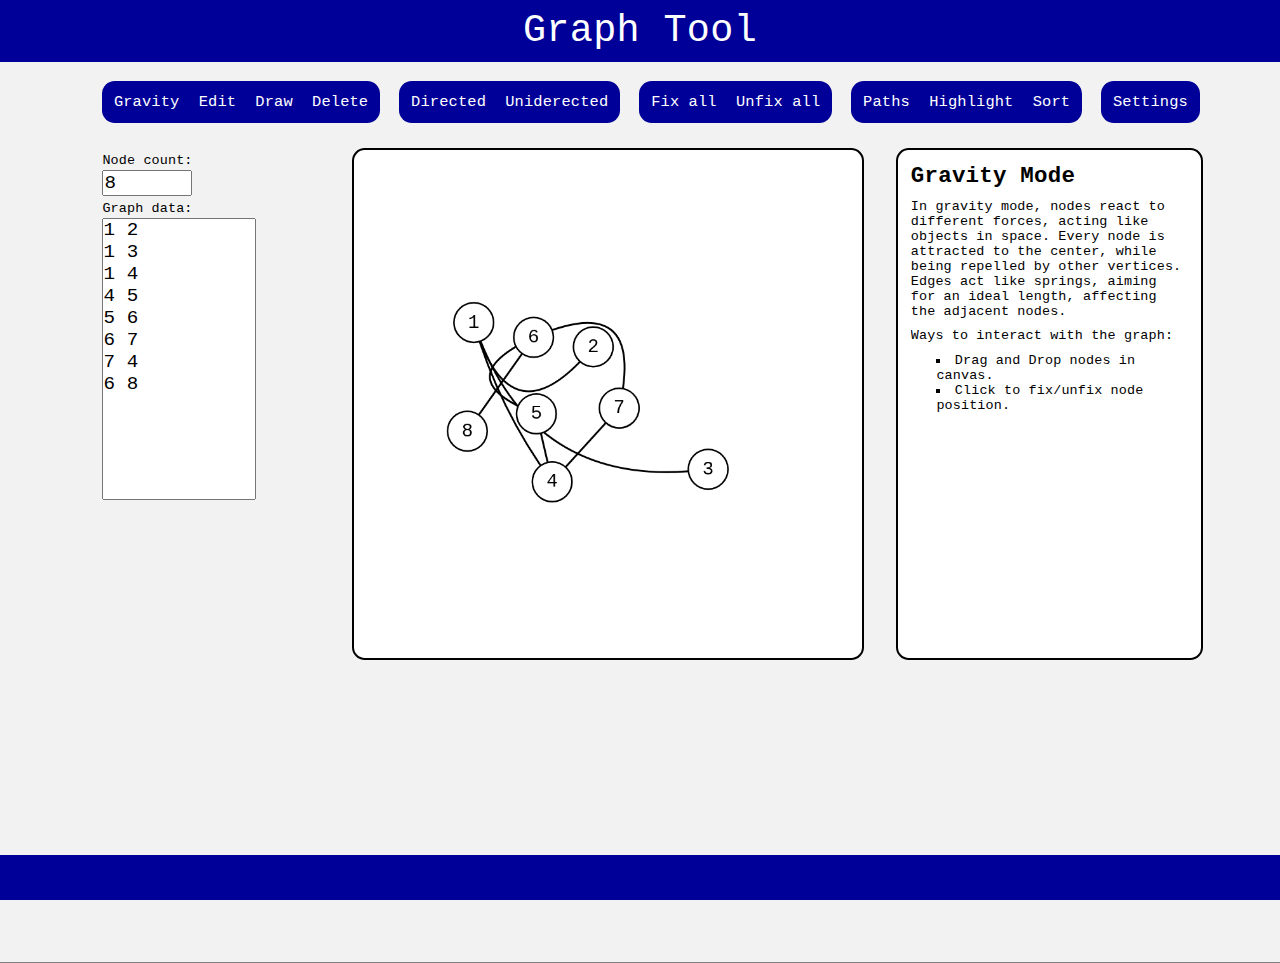
<file: index.html>
<!DOCTYPE html>

<html>
<head>
	
<title> Graph Tool </title>
<meta name="viewport" content="width=device-width, initial-scale=1.0">
<link rel="stylesheet" href="style.css"/>
<script src="jquery-3.5.1.js"></script>

</head>

<body>

<header>
	<p style="text-align:center;font-size:3vw;color:white;">Graph Tool<p>
</header> 
<div class="mainBody"> 
	<div class="centerBody">
		<div class="commands">
			<div class="buttonGroupComm">
				<button class="buttonComm" type="button" onclick="selectGravity()"> Gravity </button>		
				<button class="buttonComm" type="button" onclick="selectEdit()"> Edit </button>	
				<button class="buttonComm" type="button" onclick="selectDraw()"> Draw </button>		
				<button class="buttonComm" type="button" onclick="selectDelete()"> Delete </button>		
			</div>
			<div class="buttonGroupComm">
				<button class="buttonComm" type="button" onclick="makeDirected()"> Directed </button>		
				<button class="buttonComm" type="button" onclick="makeUndirected()"> Uniderected </button>		
			</div>
			<div class="buttonGroupComm">
				<button class="buttonComm" type="button" onclick="fixAll()"> Fix all </button>		
				<button class="buttonComm" type="button" onclick="unfixAll()"> Unfix all </button>		
			</div>
			<div class="buttonGroupComm">
				<button class="buttonComm" type="button" onclick="selectPaths()"> Paths </button>		
				<button class="buttonComm" type="button" onclick="selectHighLight()"> Highlight </button>		
				<button class="buttonComm" type="button" onclick="selectSort()"> Sort </button>		
			</div>
			<div class="buttonGroupComm">
				<button class="buttonComm" type="button" onclick="selectConfig()"> Settings </button>		
			</div>
		</div>

		<div class="makeGraph">
			<label class="configInput" for="nodeCount">Node count:</label>
			<br>
			<input type="number" class="configInput" style="font-size:1.5vw" id="nodeCount">
			<br>
			<label class="configInput" for="graphData">Graph data:</label>
			<br>
			<textarea id="graphData" class="graphData" wrap="off" id="graphData" onkeyup="updateGraphData()">1 2 
1 3 
1 4 
4 5 
5 6 
6 7 
7 4 
6 8 
</textarea>
		</div>

		<div class="viewGraph">
			<input type="text" id="inputBox" class="canvasInput hidden" onkeyup="hitEnterEsc(event)">
			<canvas id="myCanvas" onmousemove="updateMousePos(event)" onclick="mouseUp()" onmousedown="mouseDown()" onmouseleave="mouseLeaveCnv()">
			</canvas>
		</div>

		<div class="pathGraph">
			<div class="infoBox">
				
				<div class="gravityTab" id="gravityTab">
					<h3> Gravity Mode </h3>	
					<p class="p75Br"></p>
					<p> In gravity mode, nodes react to different forces, acting like objects in space. Every node is attracted to the center, while being repelled by other vertices. Edges act like springs, aiming for an ideal length, affecting the adjacent nodes.
					</p>
					<p class="p75Br"></p>
					<p> Ways to interact with the graph: </p>
					<p class="p75Br"></p>
					<ul>
						<li> Drag and Drop nodes in canvas.</li>	
						<li> Click to fix/unfix node position.</li>
					</ul>
				</div>

				<div class="editTab hidden" id="editTab">
					<h3> Edit Mode </h3>
					<p class="p75Br"></p>
					<p> In edit mode, you can easily change node or edge labels. Click on a node/edge and start typing the new value. Hit Enter or Esc or click somewhere else in order to process the input.</p>
					<p class="p75Br"></p>
					<p> Ways to interact with the graph: </p>
					<p class="p75Br"></p>
					<ul>
						<li> Click on node to modify. </li>
						<li> Click on edge to modify. </li>
				</div>

				<div class="drawTab hidden" id="drawTab">
					<h3> Draw Mode </h3>
					<p class="p75Br"></p>
					<p> In draw mode, you can make changes to the graph by drawing new edges and adding new nodes. </p>
					<p class="p75Br"></p>
					<p> Ways to interact with the graph: </p>
					<p class="p75Br"></p>
					<ul>
						<li> Click on the canvas to add new node. </li>
						<li> Click two nodes to draw a new edge. </li>
					<ul>
				</div>

				<div class="deleteTab hidden" id="deleteTab">
					<h3> Delete Mode </h3>
					<p class="p75Br"></p>
					<p> In delete mode, you can make changes to the graph by clicking on edges or nodes. This will delete the selected object. </p>
					<p class="p75Br"></p>
					<p> Ways to interact with the graph: </p>
					<p class="p75Br"></p>
					<ul>
						<li> Click on a node to delete the node and adjiacent edges. </li>
						<li> Click on a edge to delete it. </li>
					</ul>
				</div>

				<div class="pathTab hidden" id="pathTab">
					<h3> Pathing Tab </h3>	
					<p class="p75Br"></p>
					<p>The following functions will display classic search algorithms. Select the algorithm and the root for every connected component. For Maximum Flow choose a source and destination.</p>
					<div class="buttonGroupInfo" style="float:left;width:auto;">
						<button class="buttonInfo" type="button" style="width:auto;float:left;" onclick="addRandomLengths()"> Add lengths </button>		
						<button class="buttonInfo" type="button" style="width:auto;float:left;" onclick="removeRandomLengths()"> Remove lengths </button>
					</div>
					<br>
					<br>
					<p class="halfBr"></p>
					<p> Length status: <span id="lengthStatus"></span></p>
					<div class="buttonGroupInfo" style="float:none;">
						<button class="buttonInfo" type="button" onclick="pathBFS()"> Breath-First-Search </button>		
					</div>
					<div class="buttonGroupInfo" style="float:none;">
						<button class="buttonInfo" type="button" onclick="pathDFS()"> Depth-First-Search </button>		
					</div>
					<p class="halfBr"></p>
					<p> Length status: <span id="lengthStatus2"></span></p>
					<div class="buttonGroupInfo" style="float:none;">
						<button class="buttonInfo" type="button" onclick="pathDJK()"> Dijkstra's Algorithm </button>		
					</div>
					<div class="buttonGroupInfo" style="float:none;">
						<button class="buttonInfo" type="button" onclick="pathMF()"> Maximum Flow Algorithm </button>		
					</div>
					<p class="halfBr"></p>
					<div class="buttonGroupPlayer">
						<button class="buttonPlayer" type="button" onclick="undoOp()"> Undo </button>
						<button class="buttonPlayer" id="playButt" type="button" onclick="butPlayPause()">Pause</button>
					</div>
					<p class="halfBr"></p>
					<label for="myRange" style="font-size:1.05vw; margin-left:1vw;">Path speed: </label>
					<br>
					<p class="halfBr"></p>
					<input type="range" min="0" max="100" value="25" style="width:10vw;margin-left:1vw;float:left;" id="myRange" oninput="setFrameRate()">
				</div>

				<div class="highlightTab hidden" id="highlightTab">
					<h3> Highlight tab </h3>
					<div class="buttonGroupInfo">
						<button class="buttonInfo" type="button" onclick="edgeColorReset()"> Reset edge color </button>		
					</div>
					<p class="halfBr"></p>
					<p> The following functions will highlight Bridge edges, Connected components, Biconnected components. Each color represents a different set. Also, the graph must be undirected. Be aware that repeated edges count twice.</p>
					<p> Directed status: <span id="directedStatus2"></span></p>
					<div class="buttonGroupInfo">
						<button class="buttonInfo" type="button" onclick="highBridgeEdges()"> Bridge edges </button>		
					</div>
					<div class="buttonGroupInfo">
						<button class="buttonInfo" type="button" onclick="highConnComp()"> Connected components </button>		
					</div>	
					<div class="buttonGroupInfo">
						<button class="buttonInfo" type="button" onclick="highBiconnComp()"> Biconnected components </button>		
					</div>
					<p class="halfBr"></p>
					<p> The following function highlights the strongly connected components of a directed graph.</p>
					<p> Directed status: <span id="directedStatus3"></span></p>
					<div class="buttonGroupInfo">
						<button class="buttonInfo" type="button" onclick="highStrongConn()"> Strongly connected components </button>
					</div>
				</div>

				<div class="sortTab hidden" id="sortTab">
					<h3> Sortation Tab </h3>
					<p class="p75Br"></p>
					<p>The Tree funtion will sort your graph in the shape of a tree. Cycles are not allowed in a Tree. </p>
					<p> Cycle status: <span id="cycleStatus4"></span></p>
					<div class="buttonGroupInfo">
						<button class="buttonInfo" type="button" onclick="sortTree()"> Tree </button>		
					</div>
					<p class="halfBr"></p>
					<p>The Shuffle funtion will sort your graph in an randomized order. </p>
					<div class="buttonGroupInfo">
						<button class="buttonInfo" type="button" onclick="sortShuffle()"> Shuffle </button>	
					</div>	
					<p class="halfBr"></p>
					<p> The Topological sort function will sort your graph in topological order. The graph must be directed and without cycles. </p>		
					<p class="halfBr"></p>
					<p> Cycle status: <span id="cycleStatus"></span></p>
					<p> Directed status: <span id="directedStatus"></span></p>
					<div class="buttonGroupInfo">
						<button class="buttonInfo" type="button" onclick="sortTopological()"> Topological sort </button>	
					</div>
				</div>

				<div class="configTab hidden" id="configTab">
					<h3> Settings tab </h3>
					<p class="p75Br"></p>
					<label class="configInput" for="nodeSize">Node size:</label>											
					<input type="text" id="nodeSize" class="configInput" value="30" onkeyup="updateNodeSize()">
					<br>
					<p class="halfBr"></p>
					<label class="configInput" for="edgeLength">Edge length</label>											
					<input type="text" id="edgeLength" class="configInput" value="150" onkeyup="updateEdgeIdealLength()" >
					<br>
					<p class="halfBr"></p>
					<label class="configInput" for="nodeBackColor">Node background color:</label>
					<select class="configSelect" id="nodeBackColor" value="white">
						<option value="White">White</option>
						<option value="Black">Black</option>	
						<option value="Red">Red</option>	
						<option value="Orange">Orange</option>	
						<option value="Yellow">Yellow</option>	
						<option value="Green">Green</option>	
						<option value="Blue">Blue</option>	
						<option value="Violet">Violet</option>	
					</select>	
					<br>
					<p class="halfBr"></p>
					<label class="configInput" for="nodeColor">Node color:</label>
					<select name="nodeColor" id="nodeColor">
						<option value="Black">Black</option>	
						<option value="White">White</option>
						<option value="Red">Red</option>	
						<option value="Orange">Orange</option>	
						<option value="Yellow">Yellow</option>	
						<option value="Green">Green</option>	
						<option value="Blue">Blue</option>	
						<option value="Violet">Violet</option>	
					</select>	
					<br>
					<br>
					<p style="font-size:1.2vw"><strong>Source:</strong></p>
					<p class="halfBr"></p>
					<p> <a href="https://github.com/shantihhill">https://github.com/shantihhill <a></p>
				</div>	
			</div>	
		</div>
</div>

<footer></footer>

<script src="script.js"></script>

</body>
</html>
</file>
<file: style.css>
* {
	box-sizing: border-box;
	font-family: monospace;
	letter-spacing: 0.01em;
	margin: 0;
	padding: 0;
	overflow: auto;
	list-style-position: inside;
	list-style-type: square;
}
body {
	background-color: grey;
}
header {
	background-color: #000099;
	width: 100%;
	padding: 1vh;
}
footer {
	position: fixed;
	bottom: 0px;
	background-color: #000099;
	width: 100%;
	height: 5vh;
}
p {
	font-size: 1.05vw;
}
ul {
	font-size: 1.05vw;
	margin-left: 2vw;
}
.mainBody {
	background-color: #f2f2f2;
	width: 100%;
	height: 100vh;
}
.centerBody {
	background-color: #f2f2f2;
	position: absolute;
	left: 5%;
	width: 90%;
	height: 100vh;
}
.makeGraph {
	display: block;
	float: left;
	background-color: #f2f2f2;
	width: 25%;
	height: 100vh;
	padding: 1vw;
	padding-left: 3vw;
	font-size: 1.5vw;
}
.viewGraph {
	float: left;
	background-color: #f2f2f2;
	position: relative;
	width: 45%;
	height: 100vh;
	padding-top: 1vw;
}
.pathGraph {
	float: left;
	background-color: #f2f2f2;
	width: 30%;
	height: 100vh;
}
.buttonGroupComm {
	float: left;
	display: block;
	width: auto;
	margin: 1.45vw;
	margin-right: 0vw;
	margin-bottom: 0;
	background-color: #000099;
	padding: 0.2vw;
	border-radius: 1vw;
	border: 0;
	font-size: 0;
}
.buttonGroupInfo {
	display: block;
	width: auto;
	margin: 0.8vw;
	margin-right: 0vw;
	margin-bottom: 0;
	background-color: #000099;
	padding: 0.3vw;
	border-radius: 1vw;
	border: 0;
	font-size: 0;
	text-align: center;
	clear: both;
}
.buttonGroupPlayer {
	float: left;
	display: block;
	width: auto;
	margin: 0.8vw;
	margin-right: 0vw;
	margin-bottom: 0;
	background-color: #000099;
	padding: 0.3vw;
	border-radius: 1vw;
	border: 0;
	font-size: 0;
	text-align: center;
}
.buttonPlayer {
	background-color: #000099;
	font-size: 1vw;
	color: white;
	padding: 0.75vw;
	border: 0;
	margin: 0;
	width: auto;
	border-radius: 0.5vw;
	transition-duration: 0.4s;
	outline: 0;
}
.buttonComm {
	background-color: #000099;
	font-size: 1.20vw;
	color: white;
	padding: 0.75vw;
	border: 0;
	margin: 0;
	width: auto;
	border-radius: 0.5vw;
	transition-duration: 0.4s;
	outline: 0;
}
.buttonInfo {
	background-color: #000099;
	font-size: 1.05vw;
	color: white;
	padding: 0.50vw;
	border: 0;
	margin: 0;
	width: 100%;
	border-radius: 0.5vw;
	transition-duration: 0.4s;
	outline: 0;
}
button:hover {
	background-color: black;
	color: white;
}
.commands {
	background-color: #f2f2f2;
	height: auto;
	padding-bottom: 1vw;
	padding-left: 1.5vw;
	margin: 0;
	width: 100%;
}
canvas {
	display: block;
	background-color: white;
	border-radius: 1vw;
	border-color: black;
	border: 2px solid black;
	width: 40vw;
	height: 40vw;
	margin-top: 0vw;
}
input {
	width: 10vw;
	outline: 0;
}
.graphData {
	font-size: 1.5vw;
	width: 12vw;
	height: 22vw;
	outline: 0;
	resize: none;
}
.canvasInput {
	width: 4vw;
	outline: 0;
	z-index: 101;
	position: absolute;
	font-size: 1.5vw;
	overflow: visible;
	top: 1vw;
	left: 0vw;
}
.infoBox {
	background-color: white;
	margin: 2vw;
	padding: 1vw;
	border: 2px solid black;
	border-radius: 1vw;
	margin-top: 1vw;
	width: 24vw;
	height: 40vw;
	font-size: 1.5vw;
}
.hidden {
	display: none;
}
.configInput {
	font-size: 1.05vw;
	width: 7vw;	
	overflow: visible;
	height: auto;
}
.graphInput {
	overflow: visible;
}
.configSelect {

}
.tab {
	display: inline-block;
  margin-left: 40px;
} 
.halfBr {
	display: block;
	margin-top: 0.5vw;
}
.p75Br {
	display: block;
	margin-top: 0.75vw;
}
</file>
